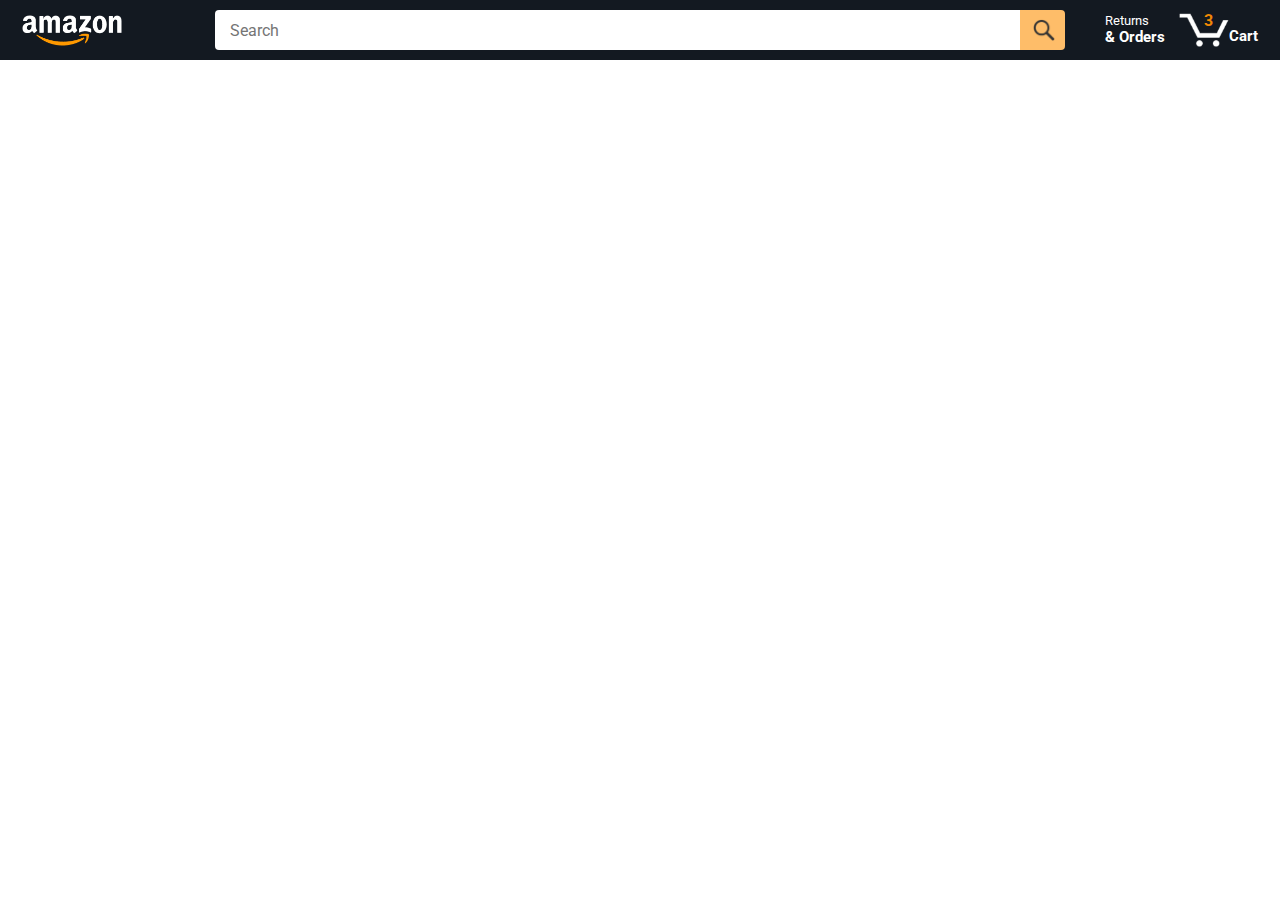
<file: index.html>
<!DOCTYPE html>
<html>
  <head>
    <title>Amazon Project</title>

    <!-- This code is needed for responsive design to work.
      (Responsive design = make the website look good on
      smaller screen sizes like a phone or a tablet). -->
    <meta name="viewport" content="width=device-width, initial-scale=1">

    <!-- Load a font called Roboto from Google Fonts. -->
    <link rel="preconnect" href="https://fonts.googleapis.com">
    <link rel="preconnect" href="https://fonts.gstatic.com" crossorigin>
    <link href="https://fonts.googleapis.com/css2?family=Roboto:wght@400;500;700&display=swap" rel="stylesheet">

    <!-- Here are the CSS files for this page. -->
    <link rel="stylesheet" href="styles/shared/general.css">
    <link rel="stylesheet" href="styles/shared/amazon-header.css">
    <link rel="stylesheet" href="styles/pages/amazon.css">
  </head>
  <body>
    <div class="amazon-header">
      <div class="amazon-header-left-section">
        <a href="amazon.html" class="header-link">
          <img class="amazon-logo"
            src="images/amazon-logo-white.png">
          <img class="amazon-mobile-logo"
            src="images/amazon-mobile-logo-white.png">
        </a>
      </div>

      <div class="amazon-header-middle-section">
        <input class="search-bar" type="text" placeholder="Search">

        <button class="search-button">
          <img class="search-icon" src="images/icons/search-icon.png">
        </button>
      </div>

      <div class="amazon-header-right-section">
        <a class="orders-link header-link" href="orders.html">
          <span class="returns-text">Returns</span>
          <span class="orders-text">& Orders</span>
        </a>

        <a class="cart-link header-link" href="checkout.html">
          <img class="cart-icon" src="images/icons/cart-icon.png">
          <div class="cart-quantity js-cart-quantity" >3</div>
          <div class="cart-text">Cart</div>
        </a>
      </div>
    </div>
    
    <div class="main">
      <div class="products-grid js-products-grid">

      </div>
    </div>
  </body>

 
  <script type="module" src="scripts/amazon.js"></script>
</html>
</file>
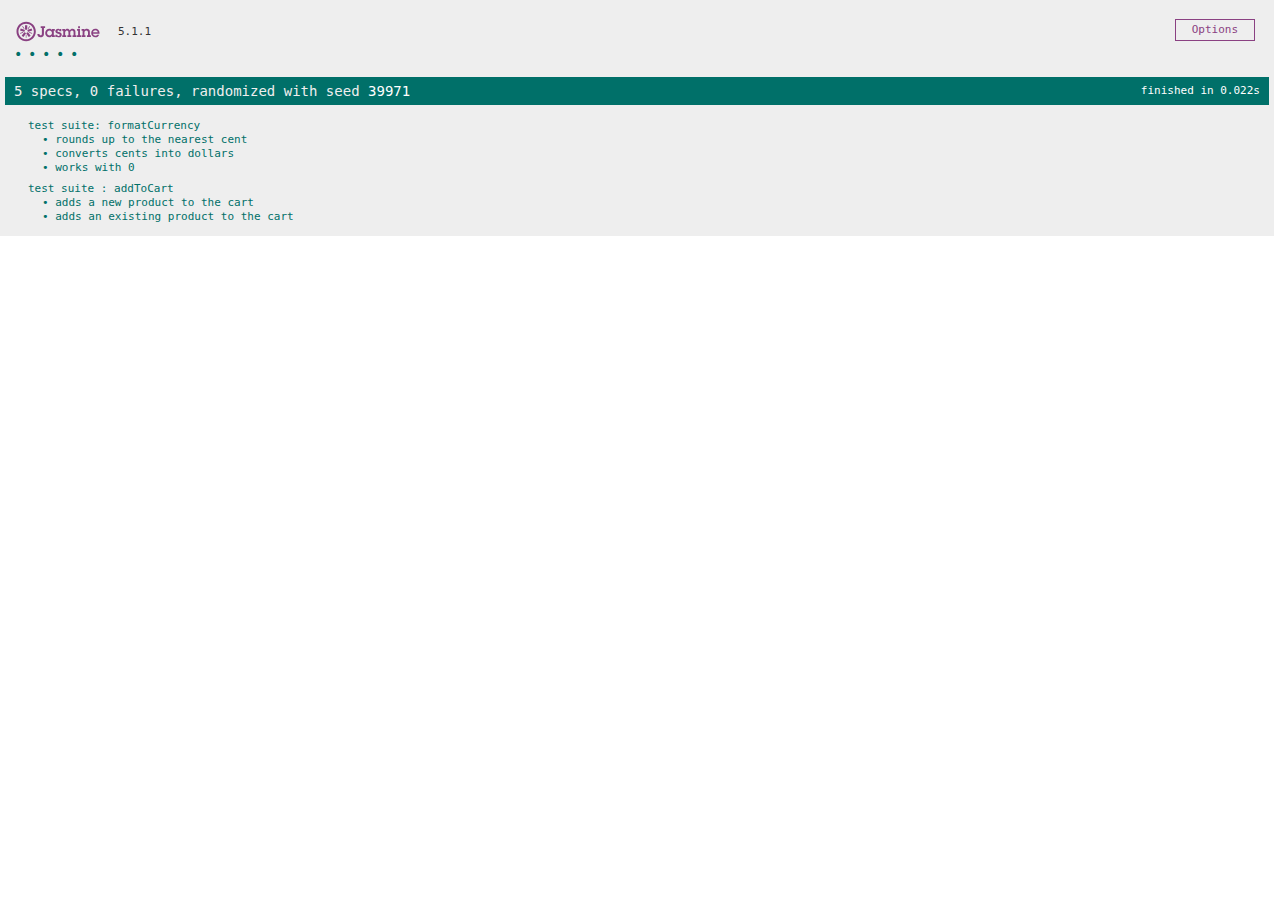
<file: tests.jasmine/tests.html>
<!DOCTYPE html>
<html>
<head>
  <meta charset="utf-8">
  <title>Jasmine Spec Runner v5.1.1</title>

  <link rel="shortcut icon" type="image/png" href="lib/jasmine-5.1.1/jasmine_favicon.png">
  <link rel="stylesheet" href="lib/jasmine-5.1.1/jasmine.css">

  <script src="lib/jasmine-5.1.1/jasmine.js"></script>
  <script src="lib/jasmine-5.1.1/jasmine-html.js"></script>
  <script src="lib/jasmine-5.1.1/boot0.js"></script>
  <!-- optional: include a file here that configures the Jasmine env -->
  <script src="lib/jasmine-5.1.1/boot1.js"></script>

  <script src="utils/moneyTest.js" type="module"></script>
  <script src="data/cartTest.js" type="module"></script>

 

</head>

<body>
</body>
</html>
</file>
<file: styles/shared/general.css>
body {
  font-family: Roboto, Arial;
  color: rgb(33, 33, 33);
  /* The <body> element has a default margin of 8px
     on all sides. This removes the default margins. */
  margin: 0;
}

/* <p> elements have a default margin on the top
   and bottom. This removes the default margins. */
p {
  margin: 0;
}

button {
  cursor: pointer;
}

select {
  cursor: pointer;
}

input, select, button {
  font-family: Roboto, Arial;
}

.button-primary {
  color: rgb(33, 33, 33);
  background-color: rgb(255, 216, 20);
  border: 1px solid rgb(252, 210, 0);
  border-radius: 8px;
  cursor: pointer;
  box-shadow: 0 2px 5px rgba(213, 217, 217, 0.5);
}

.button-primary:hover {
  background-color: rgb(247, 202, 0);
  border: 1px solid rgb(242, 194, 0);
}

.button-primary:active {
  background: rgb(255, 216, 20);
  border-color: rgb(252, 210, 0);
  box-shadow: none;
}

.button-secondary {
  color: rgb(33, 33, 33);
  background: white;
  border: 1px solid rgb(213, 217, 217);
  border-radius: 8px;
  cursor: pointer;
  box-shadow: 0 2px 5px rgba(213, 217, 217, 0.5);
}

.button-secondary:hover {
  background-color: rgb(247, 250, 250);
}

.button-secondary:active {
  background-color: rgb(237, 253, 255);
  box-shadow: none;
}

/* These styles will limit text to 2 lines. Anything
   beyond 2 lines will be replaced with "..."
   You can find this code by using an A.I. tool or by
   searching in Google.
   https://css-tricks.com/almanac/properties/l/line-clamp/ */
.limit-text-to-2-lines {
  display: -webkit-box;
  -webkit-line-clamp: 2;
  -webkit-box-orient: vertical;
  overflow: hidden;
}

.link-primary {
  color: rgb(1, 124, 182);
  cursor: pointer;
}

.link-primary:hover {
  color: rgb(196, 80, 0);
}

/* Styles for dropdown selectors. */
select {
  color: rgb(33, 33, 33);
  background-color: rgb(240, 240, 240);
  border: 1px solid rgb(213, 217, 217);
  border-radius: 8px;
  padding: 3px 5px;
  font-size: 15px;
  cursor: pointer;
  box-shadow: 0 2px 5px rgba(213, 217, 217, 0.5);
}

select:focus,
input:focus {
  outline: 2px solid rgb(255, 153, 0);
}
</file>
<file: styles/shared/amazon-header.css>
.amazon-header {
  background-color: rgb(19, 25, 33);
  color: white;
  padding-left: 15px;
  padding-right: 15px;

  display: flex;
  align-items: center;
  justify-content: space-between;

  position: fixed;
  top: 0;
  left: 0;
  right: 0;
  height: 60px;
}

.amazon-header-left-section {
  width: 180px;
}

@media (max-width: 800px) {
  .amazon-header-left-section {
    width: unset;
  }
}

.header-link {
  display: inline-block;
  padding: 6px;
  border-radius: 2px;
  cursor: pointer;
  text-decoration: none;
  border: 1px solid rgba(0, 0, 0, 0);
}

.header-link:hover {
  border: 1px solid white;
}

.amazon-logo {
  width: 100px;
  margin-top: 5px;
}

.amazon-mobile-logo {
  display: none;
}

@media (max-width: 575px) {
  .amazon-logo {
    display: none;
  }

  .amazon-mobile-logo {
    display: block;
    height: 35px;
    margin-top: 5px;
  }
}

.amazon-header-middle-section {
  flex: 1;
  max-width: 850px;
  margin-left: 10px;
  margin-right: 10px;
  display: flex;
}

.search-bar {
  flex: 1;
  width: 0;
  font-size: 16px;
  height: 38px;
  padding-left: 15px;
  border: none;
  border-top-left-radius: 4px;
  border-bottom-left-radius: 4px;
  border-top-right-radius: 0;
  border-bottom-right-radius: 0;
}

.search-button {
  background-color: rgb(254, 189, 105);
  border: none;
  width: 45px;
  height: 40px;
  border-top-right-radius: 4px;
  border-bottom-right-radius: 4px;
  flex-shrink: 0;
}

.search-icon {
  height: 22px;
  margin-left: 2px;
  margin-top: 3px;
}

.amazon-header-right-section {
  width: 180px;
  flex-shrink: 0;
  display: flex;
  justify-content: end;
}

.orders-link {
  color: white;
}

.returns-text {
  display: block;
  font-size: 13px;
}

.orders-text {
  display: block;
  font-size: 15px;
  font-weight: 700;
}

.cart-link {
  color: white;
  display: flex;
  align-items: center;
  position: relative;
}

.cart-icon {
  width: 50px;
}

.cart-text {
  margin-top: 12px;
  font-size: 15px;
  font-weight: 700;
}

.cart-quantity {
  color: rgb(240, 136, 4);
  font-size: 16px;
  font-weight: 700;

  position: absolute;
  top: 4px;
  left: 22px;
  
  width: 26px;
  text-align: center;
}
</file>
<file: styles/pages/amazon.css>
.main {
  margin-top: 60px;
}

.products-grid {
  display: grid;

  /* - In CSS Grid, 1fr means a column will take up the
       remaining space in the grid.
     - If we write 1fr 1fr ... 1fr; 8 times, this will
       divide the grid into 8 columns, each taking up an
       equal amount of the space.
     - repeat(8, 1fr); is a shortcut for repeating "1fr"
       8 times (instead of typing out "1fr" 8 times).
       repeat(...) is a special property that works with
       display: grid; */
  grid-template-columns: repeat(8, 1fr);
}

/* @media is used to create responsive design (making the
   website look good on any screen size). This @media
   means when the screen width is 2000px or less, we
   will divide the grid into 7 columns instead of 8. */
@media (max-width: 2000px) {
  .products-grid {
    grid-template-columns: repeat(7, 1fr);
  }
}

/* This @media means when the screen width is 1600px or
   less, we will divide the grid into 6 columns. */
@media (max-width: 1600px) {
  .products-grid {
    grid-template-columns: repeat(6, 1fr);
  }
}

@media (max-width: 1300px) {
  .products-grid {
    grid-template-columns: repeat(5, 1fr);
  }
}

@media (max-width: 1000px) {
  .products-grid {
    grid-template-columns: repeat(4, 1fr);
  }
}

@media (max-width: 800px) {
  .products-grid {
    grid-template-columns: repeat(3, 1fr);
  }
}

@media (max-width: 575px) {
  .products-grid {
    grid-template-columns: repeat(2, 1fr);
  }
}

@media (max-width: 450px) {
  .products-grid {
    grid-template-columns: 1fr;
  }
}

.product-container {
  padding-top: 40px;
  padding-bottom: 25px;
  padding-left: 25px;
  padding-right: 25px;

  border-right: 1px solid rgb(231, 231, 231);
  border-bottom: 1px solid rgb(231, 231, 231);

  display: flex;
  flex-direction: column;
}

.product-image-container {
  display: flex;
  justify-content: center;
  align-items: center;

  height: 180px;
  margin-bottom: 20px;
}

.product-image {
  /* Images will overflow their container by default. To
    prevent this, we set max-width and max-height to 100%
    so they stay inside their container. */
  max-width: 100%;
  max-height: 100%;
}

.product-name {
  height: 40px;
  margin-bottom: 5px;
}

.product-rating-container {
  display: flex;
  align-items: center;
  margin-bottom: 10px;
}

.product-rating-stars {
  width: 100px;
  margin-right: 6px;
}

.product-rating-count {
  color: rgb(1, 124, 182);
  cursor: pointer;
  margin-top: 3px;
}

.product-price {
  font-weight: 700;
  margin-bottom: 10px;
}

.product-quantity-container {
  margin-bottom: 17px;
}

.product-spacer {
  flex: 1;
}

.added-to-cart {
  color: rgb(6, 125, 98);
  font-size: 16px;

  display: flex;
  align-items: center;
  margin-bottom: 8px;

  /* At first, the "Added to cart" message will
     be invisible. Use JavaScript to change the
     opacity and make it visible. */
  opacity: 0;
}

.added-to-cart img {
  height: 20px;
  margin-right: 5px;
}
.added-to-cart-visible{
  opacity: 1;
}

.add-to-cart-button {
  width: 100%;
  padding: 8px;
  border-radius: 50px;
}
</file>
<file: tests.jasmine/lib/jasmine-5.1.1/jasmine.css>
@charset "UTF-8";
body {
  overflow-y: scroll;
}

.jasmine_html-reporter {
  width: 100%;
  background-color: #eee;
  padding: 5px;
  margin: -8px;
  font-size: 11px;
  font-family: Monaco, "Lucida Console", monospace;
  line-height: 14px;
  color: #333;
}
.jasmine_html-reporter a {
  text-decoration: none;
}
.jasmine_html-reporter a:hover {
  text-decoration: underline;
}
.jasmine_html-reporter p, .jasmine_html-reporter h1, .jasmine_html-reporter h2, .jasmine_html-reporter h3, .jasmine_html-reporter h4, .jasmine_html-reporter h5, .jasmine_html-reporter h6 {
  margin: 0;
  line-height: 14px;
}
.jasmine_html-reporter .jasmine-banner,
.jasmine_html-reporter .jasmine-symbol-summary,
.jasmine_html-reporter .jasmine-summary,
.jasmine_html-reporter .jasmine-result-message,
.jasmine_html-reporter .jasmine-spec .jasmine-description,
.jasmine_html-reporter .jasmine-spec-detail .jasmine-description,
.jasmine_html-reporter .jasmine-alert .jasmine-bar,
.jasmine_html-reporter .jasmine-stack-trace {
  padding-left: 9px;
  padding-right: 9px;
}
.jasmine_html-reporter .jasmine-banner {
  position: relative;
}
.jasmine_html-reporter .jasmine-banner .jasmine-title {
  background: url("[data-uri]") no-repeat;
  background: url("[data-uri]") no-repeat, none;
  background-size: 100%;
  display: block;
  float: left;
  width: 90px;
  height: 25px;
}
.jasmine_html-reporter .jasmine-banner .jasmine-version {
  margin-left: 14px;
  position: relative;
  top: 6px;
}
.jasmine_html-reporter #jasmine_content {
  position: fixed;
  right: 100%;
}
.jasmine_html-reporter .jasmine-banner {
  margin-top: 14px;
}
.jasmine_html-reporter .jasmine-duration {
  color: #fff;
  float: right;
  line-height: 28px;
  padding-right: 9px;
}
.jasmine_html-reporter .jasmine-symbol-summary {
  overflow: hidden;
  margin: 14px 0;
}
.jasmine_html-reporter .jasmine-symbol-summary li {
  display: inline-block;
  height: 10px;
  width: 14px;
  font-size: 16px;
}
.jasmine_html-reporter .jasmine-symbol-summary li.jasmine-passed {
  font-size: 14px;
}
.jasmine_html-reporter .jasmine-symbol-summary li.jasmine-passed:before {
  color: #007069;
  content: "•";
}
.jasmine_html-reporter .jasmine-symbol-summary li.jasmine-failed {
  line-height: 9px;
}
.jasmine_html-reporter .jasmine-symbol-summary li.jasmine-failed:before {
  color: #ca3a11;
  content: "×";
  font-weight: bold;
  margin-left: -1px;
}
.jasmine_html-reporter .jasmine-symbol-summary li.jasmine-excluded {
  font-size: 14px;
}
.jasmine_html-reporter .jasmine-symbol-summary li.jasmine-excluded:before {
  color: #bababa;
  content: "•";
}
.jasmine_html-reporter .jasmine-symbol-summary li.jasmine-excluded-no-display {
  font-size: 14px;
  display: none;
}
.jasmine_html-reporter .jasmine-symbol-summary li.jasmine-pending {
  line-height: 17px;
}
.jasmine_html-reporter .jasmine-symbol-summary li.jasmine-pending:before {
  color: #ba9d37;
  content: "*";
}
.jasmine_html-reporter .jasmine-symbol-summary li.jasmine-empty {
  font-size: 14px;
}
.jasmine_html-reporter .jasmine-symbol-summary li.jasmine-empty:before {
  color: #ba9d37;
  content: "•";
}
.jasmine_html-reporter .jasmine-run-options {
  float: right;
  margin-right: 5px;
  border: 1px solid #8a4182;
  color: #8a4182;
  position: relative;
  line-height: 20px;
}
.jasmine_html-reporter .jasmine-run-options .jasmine-trigger {
  cursor: pointer;
  padding: 8px 16px;
}
.jasmine_html-reporter .jasmine-run-options .jasmine-payload {
  position: absolute;
  display: none;
  right: -1px;
  border: 1px solid #8a4182;
  background-color: #eee;
  white-space: nowrap;
  padding: 4px 8px;
}
.jasmine_html-reporter .jasmine-run-options .jasmine-payload.jasmine-open {
  display: block;
}
.jasmine_html-reporter .jasmine-bar {
  line-height: 28px;
  font-size: 14px;
  display: block;
  color: #eee;
}
.jasmine_html-reporter .jasmine-bar.jasmine-failed, .jasmine_html-reporter .jasmine-bar.jasmine-errored {
  background-color: #ca3a11;
  border-bottom: 1px solid #eee;
}
.jasmine_html-reporter .jasmine-bar.jasmine-passed {
  background-color: #007069;
}
.jasmine_html-reporter .jasmine-bar.jasmine-incomplete {
  background-color: #bababa;
}
.jasmine_html-reporter .jasmine-bar.jasmine-skipped {
  background-color: #bababa;
}
.jasmine_html-reporter .jasmine-bar.jasmine-warning {
  margin-top: 14px;
  margin-bottom: 14px;
  background-color: #ba9d37;
  color: #333;
}
.jasmine_html-reporter .jasmine-bar.jasmine-menu {
  background-color: #fff;
  color: #000;
}
.jasmine_html-reporter .jasmine-bar.jasmine-menu a {
  color: blue;
  text-decoration: underline;
}
.jasmine_html-reporter .jasmine-bar a {
  color: white;
}
.jasmine_html-reporter.jasmine-spec-list .jasmine-bar.jasmine-menu.jasmine-failure-list,
.jasmine_html-reporter.jasmine-spec-list .jasmine-results .jasmine-failures {
  display: none;
}
.jasmine_html-reporter.jasmine-failure-list .jasmine-bar.jasmine-menu.jasmine-spec-list,
.jasmine_html-reporter.jasmine-failure-list .jasmine-summary {
  display: none;
}
.jasmine_html-reporter .jasmine-results {
  margin-top: 14px;
}
.jasmine_html-reporter .jasmine-summary {
  margin-top: 14px;
}
.jasmine_html-reporter .jasmine-summary ul {
  list-style-type: none;
  margin-left: 14px;
  padding-top: 0;
  padding-left: 0;
}
.jasmine_html-reporter .jasmine-summary ul.jasmine-suite {
  margin-top: 7px;
  margin-bottom: 7px;
}
.jasmine_html-reporter .jasmine-summary li.jasmine-passed a {
  color: #007069;
}
.jasmine_html-reporter .jasmine-summary li.jasmine-failed a {
  color: #ca3a11;
}
.jasmine_html-reporter .jasmine-summary li.jasmine-empty a {
  color: #ba9d37;
}
.jasmine_html-reporter .jasmine-summary li.jasmine-pending a {
  color: #ba9d37;
}
.jasmine_html-reporter .jasmine-summary li.jasmine-excluded a {
  color: #bababa;
}
.jasmine_html-reporter .jasmine-specs li.jasmine-passed a:before {
  content: "• ";
}
.jasmine_html-reporter .jasmine-specs li.jasmine-failed a:before {
  content: "× ";
}
.jasmine_html-reporter .jasmine-specs li.jasmine-empty a:before {
  content: "* ";
}
.jasmine_html-reporter .jasmine-specs li.jasmine-pending a:before {
  content: "• ";
}
.jasmine_html-reporter .jasmine-specs li.jasmine-excluded a:before {
  content: "• ";
}
.jasmine_html-reporter .jasmine-description + .jasmine-suite {
  margin-top: 0;
}
.jasmine_html-reporter .jasmine-suite {
  margin-top: 14px;
}
.jasmine_html-reporter .jasmine-suite a {
  color: #333;
}
.jasmine_html-reporter .jasmine-failures .jasmine-spec-detail {
  margin-bottom: 28px;
}
.jasmine_html-reporter .jasmine-failures .jasmine-spec-detail .jasmine-description {
  background-color: #ca3a11;
  color: white;
}
.jasmine_html-reporter .jasmine-failures .jasmine-spec-detail .jasmine-description a {
  color: white;
}
.jasmine_html-reporter .jasmine-result-message {
  padding-top: 14px;
  color: #333;
  white-space: pre-wrap;
}
.jasmine_html-reporter .jasmine-result-message span.jasmine-result {
  display: block;
}
.jasmine_html-reporter .jasmine-stack-trace {
  margin: 5px 0 0 0;
  max-height: 224px;
  overflow: auto;
  line-height: 18px;
  color: #666;
  border: 1px solid #ddd;
  background: white;
  white-space: pre;
}
.jasmine_html-reporter .jasmine-expander a {
  display: block;
  margin-left: 14px;
  color: blue;
  text-decoration: underline;
}
.jasmine_html-reporter .jasmine-expander-contents {
  display: none;
}
.jasmine_html-reporter .jasmine-expanded {
  padding-bottom: 10px;
}
.jasmine_html-reporter .jasmine-expanded .jasmine-expander-contents {
  display: block;
  margin-left: 14px;
  padding: 5px;
}
.jasmine_html-reporter .jasmine-debug-log {
  margin: 5px 0 0 0;
  padding: 5px;
  color: #666;
  border: 1px solid #ddd;
  background: white;
}
.jasmine_html-reporter .jasmine-debug-log table {
  border-spacing: 0;
}
.jasmine_html-reporter .jasmine-debug-log table, .jasmine_html-reporter .jasmine-debug-log th, .jasmine_html-reporter .jasmine-debug-log td {
  border: 1px solid #ddd;
}
</file>
